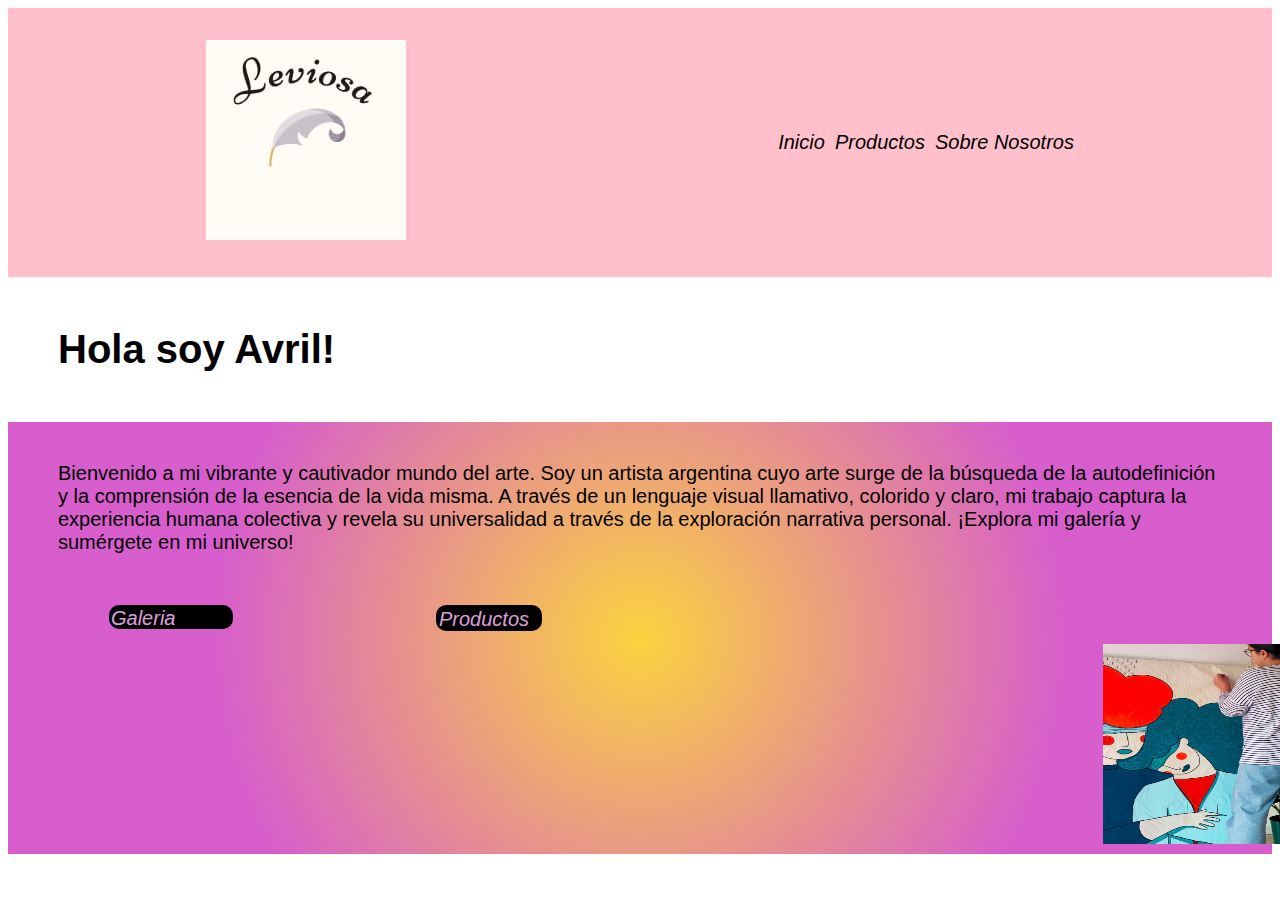
<file: index.html>
<!DOCTYPE html>
<html lang="en">
<head>
    <meta charset="UTF-8">
    <meta name="viewport" content="width=device-width, initial-scale=1.0">
    <title>Leviosa</title>
     
    <link rel="stylesheet" href="./style.css">

</head>
<body>

    <nav class="nav">
        <div class="img">
            <img src="./Fotos/WhatsApp Image 2023-09-07 at 22.53.00.jpeg" alt="Logo" class="Logo">
        </div> 
            <ul class="menu">
                <li><a href="./inicio.html">Inicio</a></li>
                <li><a href="./productos.html">Productos</a></li>
                <li><a href="./sobrenosotros.html">Sobre Nosotros</a></li>
            </ul>
    </nav>

    <main>
        <div>
            <h1>
                Hola soy Avril! 
            </h1>
        </div>
            
            <div class="fondo">
                <div>
                    <h2>
                        Bienvenido a mi vibrante y cautivador mundo del arte. Soy un artista argentina cuyo arte surge de la búsqueda de la autodefinición y la comprensión de la esencia de la vida misma. A través de un lenguaje visual llamativo, colorido y claro, mi trabajo captura la experiencia humana colectiva y revela su universalidad a través de la exploración narrativa personal. 

¡Explora mi galería y sumérgete en mi universo! <br>
            
                        
                    </h2>
                </div>
                
                <div class="contenedor">
                    <div class="row">
                        <p class="borderadius"> Galeria</p>
                        <p class="borderadius2">Productos</p>
                        
                </div>
                    <div class="positionlogo">
                    <img src="Fotos/Ine-Agresta-Home-1-web.jpg" width="200px" height="200px">
                </div>
            </div>
            
        
        
           
            
             </div>
                
    </main>
    
    
    
</body>
</html>
</file>
<file: style.css>
nav {
    display:flex;
    justify-content: space-around;
    align-items: center;
    background-color: pink;
    padding: 2rem;
}

body {
    font-family: Arial, Helvetica, sans-serif;
    font-style: italic;
    font-size: 20px;
}
ul a {
    color:black ;
    text-decoration: none;
}


ul {
    list-style-type:none;
    display:flex;
    gap: 10px;

}



h1 {
    margin: 10px;
    padding: 40px;
    color: black;
    font-family: Arial, Helvetica, sans-serif;
    font-weight: bold;
    font-style: normal;
}

h2{
    font-style: normal;
    font-weight: lighter;
    margin: 10px;
    padding: 40px;
    font-size: 20px;
    color:black ;

}

.contenedor{
    display: flex;

}



.row{
    display: flex;
    flex-direction: row;
    gap: 1px;
    justify-content: start;
}

.borderadius{
    background-color: black;
    border-radius: 10px;
    padding: 2px;
    width: 120px;
    height: 20px;
    color: plum;
    position: relative;
    left: 100px;
    margin: 1px;
    
    
}

.borderadius2{
    margin: 1px;
    background-color: black;
    border-radius: 10px;
    padding: 3px;
    width: 100px;
    height: 20px;
    color:plum;
    position: relative;
    left: 300px;
}

    .positionlogo {
        position: relative;
        left: 850px;
        padding: 10px;
        margin-top: 30px;
        display: flex;
        flex-wrap: wrap;


    }

    

    .fondo{
        background: rgb(251,211,63);
background: radial-gradient(circle, rgba(251,211,63,1) 0%, rgba(213,87,202,0.9612219887955182) 64%);
    }
</file>
